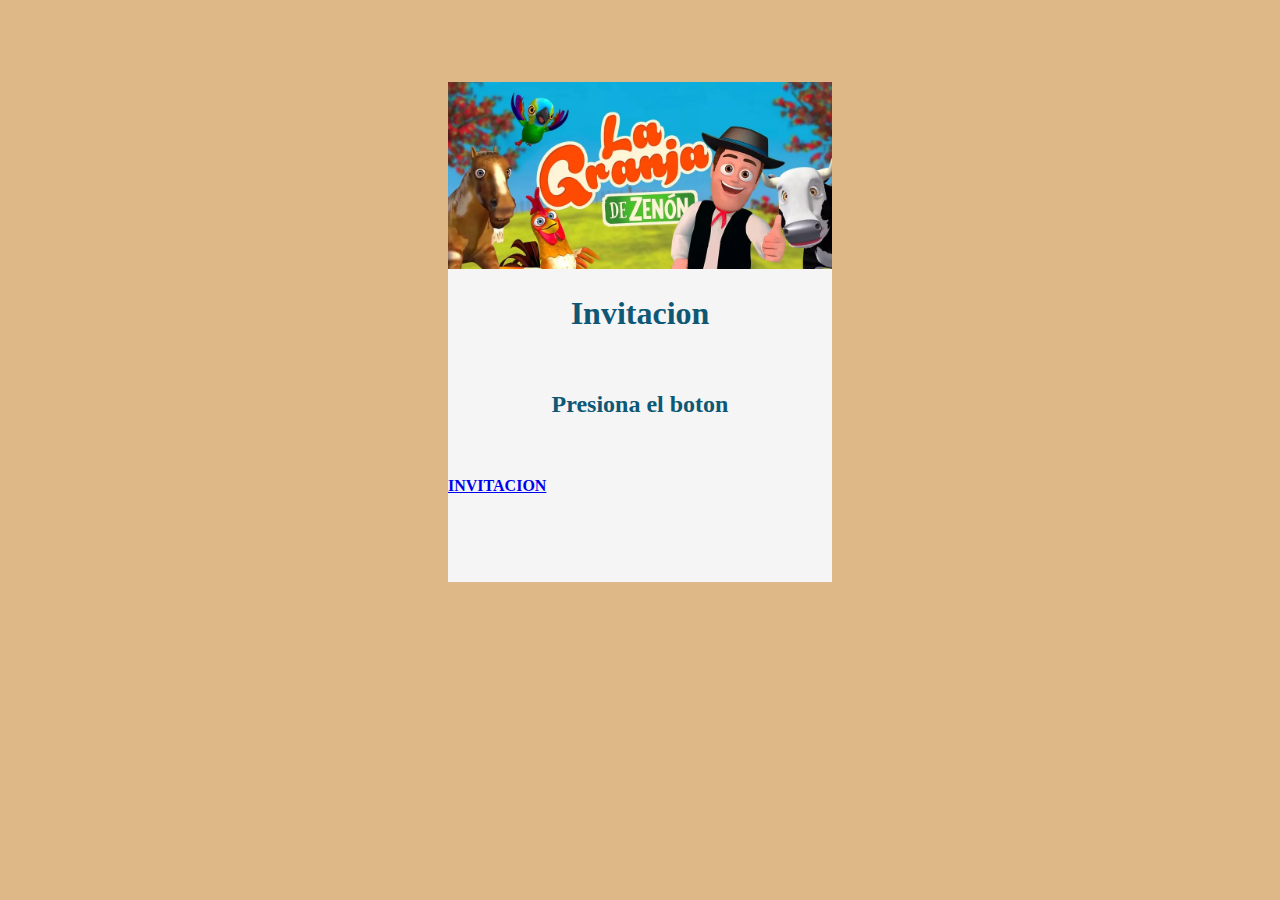
<file: index.html>
<!DOCTYPE html>
<html lang="en">
<head>
    <meta charset="UTF-8">
    <meta name="viewport" content="width=device-width, initial-scale=1.0">
    <link rel="stylesheet" href="index.css">
    <title>MIS DOS AÑITOS</title>
    <embed src="Musica/Bartolito - La Granja de Zenón .mp3"  autostarty="true" loop="true" volumr="50" width="0" height="0">
    
   
    </head>
<body>
      
    <div class="natsito">
       <img src="img/edi.jpg" alt="">     
       <h1 class="letra">Invitacion</h1><br>
       <h2 class="letra dos">Presiona el boton</h2><br>
       <h4><a href="prueba.html">INVITACION</a></h4>
       
       <br>
       
    </div>
    
</body>
</html>
</file>
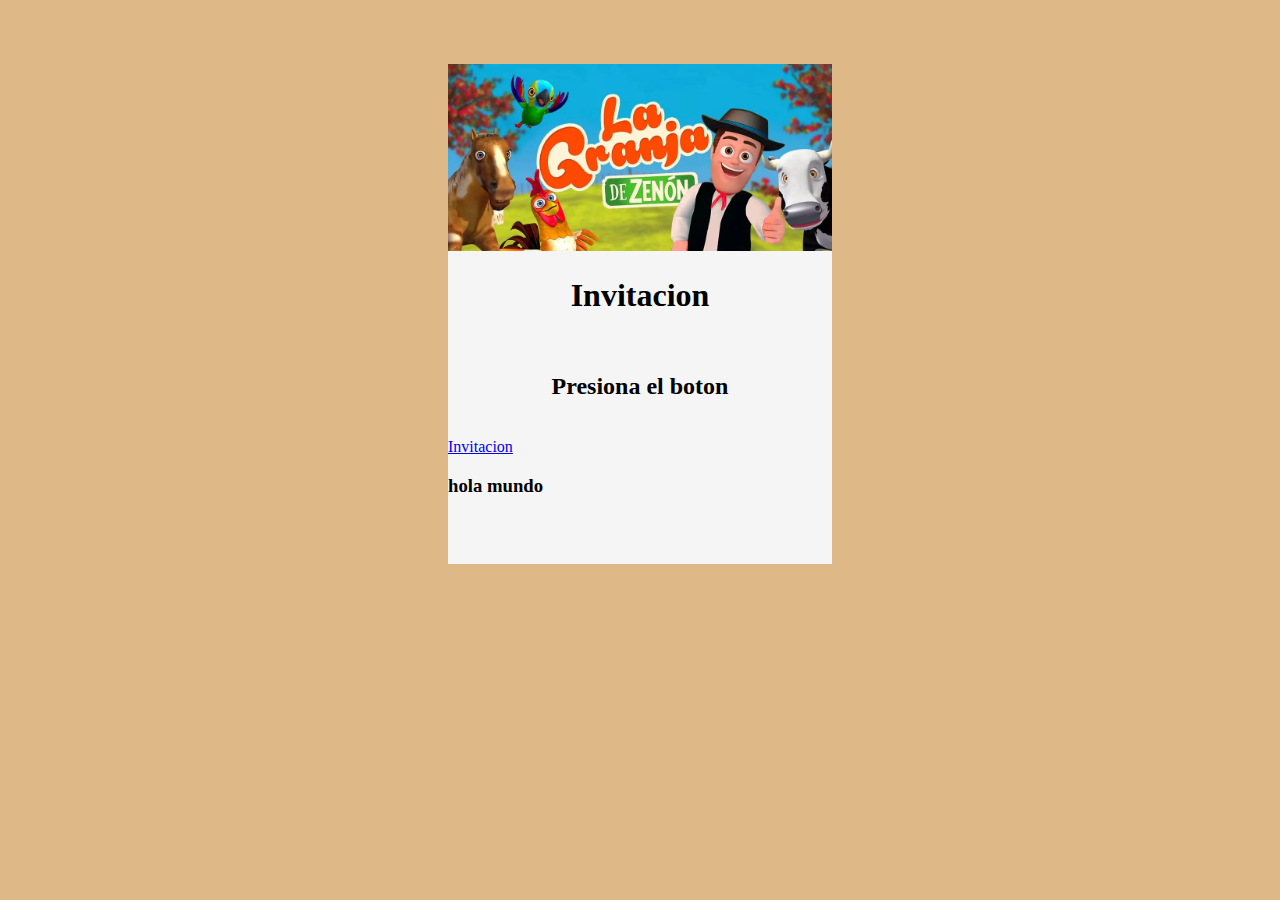
<file: prin.html>
<!DOCTYPE html>
<html lang="en">
<head>
    <meta charset="UTF-8">
    <meta name="viewport" content="width=device-width, initial-scale=1.0">
    <link rel="stylesheet" href="prin.css">
    <title>Login</title>
</head>
<body>
    
    <div class="natsito">
       <img src="img/edi.jpg" alt="">     
       <h1>Invitacion</h1><br>
       <h2>Presiona el boton</h2><br>
       <a href="prueba.html">Invitacion</a>
       <h3>hola mundo</h3>
    </div>
    
</body>
</html>
</file>
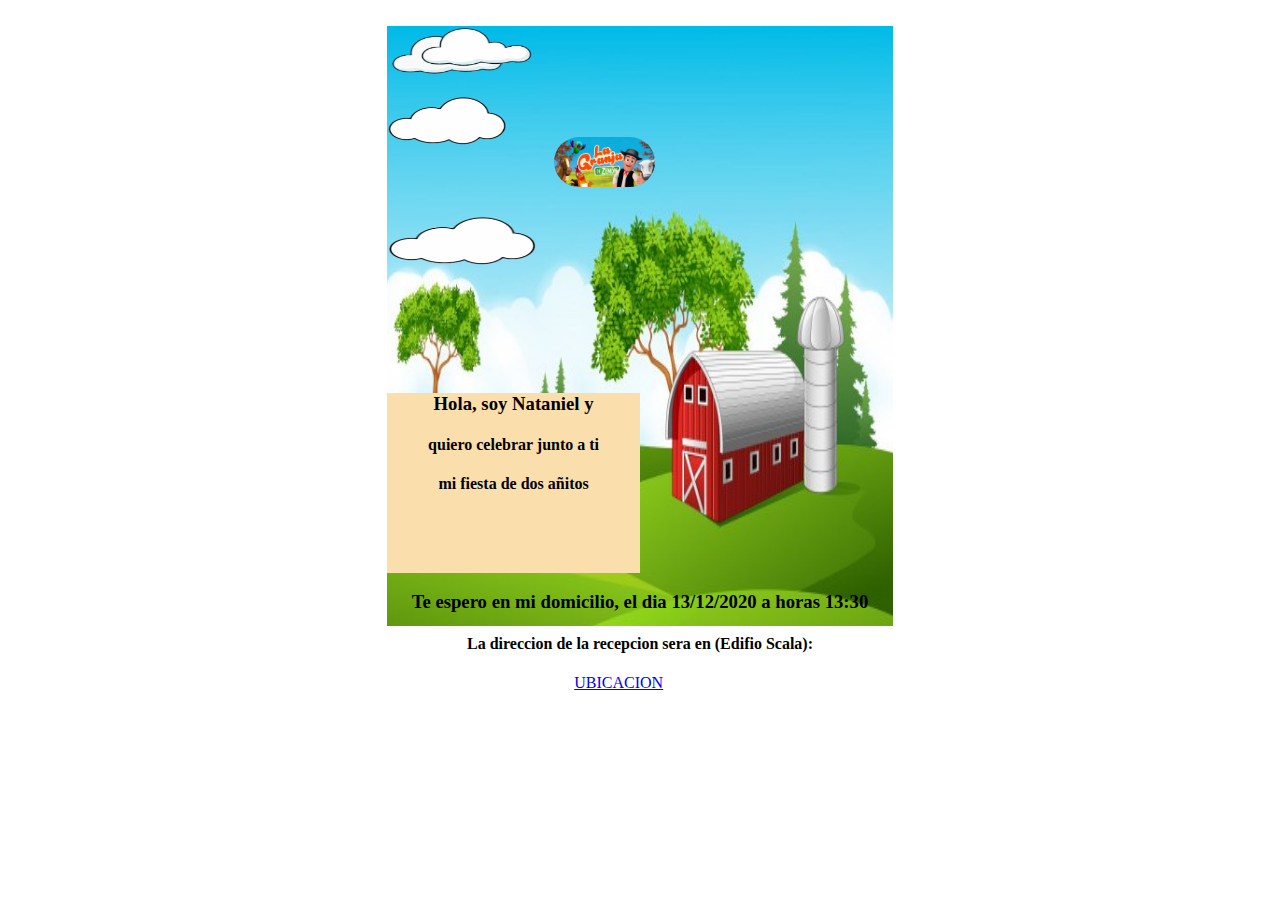
<file: prueba.html>
<!DOCTYPE html>
<html lang="en">
<head>
    <meta charset="UTF-8">
    <meta name="viewport" content="width=device-width, initial-scale=1.0">
    <link rel="stylesheet" href="prueba.css">
    <title>MIS DOS AÑITOS</title>
    <embed src="Musica/Exacto Granja - La Granja de Zenón 5 _ El Reino Infantil-[AudioTrimmer.com].mp3"  autostarty="true" loop="true" volumr="50" width="0" height="0">
    
   
</head>
<body>
    <div class="inicio">
        <div class="nube"></div>
        <div class="nube2"></div>
        <div class="nube3"></div>
        <div class="natsito">
            <img src="img/edi.jpg" alt="">     
        </div>
        <div class="info">
            <h3>Hola, soy Nataniel y </h3>
            <h4>quiero celebrar junto a ti</h4>          
            <h4>mi fiesta de dos añitos</h4>
            
            <h3></h3>
        </div>
        <div id="cont">
            
            <h3>Te espero en mi domicilio, el dia 13/12/2020 a horas 13:30</h3>
            <h4>La direccion de la recepcion sera en (Edifio Scala):</h4>
            <a href="https://maps.google.com/?q=-17.392055,-66.163099&entry=gps">UBICACION</a>
            <br>
            <br>
        </div>
    </div>

</body>
</html>
</file>
<file: index.css>
body{
    margin: 0%;
    padding: 0%;
    background-color: burlywood;
}

.link{
    width: 30%;
    margin-left: 40%;
    font-style: italic;
    background-color: burlywood;
}

.natsito {
    margin-top: 5%;
    margin-left: 35%;
    width: 30%;
    height: 500px;
    background-color: whitesmoke;
}
img{
    width: 100%;

}

.letra{
    text-align: center;
    color: rgb(14, 88, 117);
}
h1{
    text-align: center;
}
h2{
    text-align: center;
}


@media (max-width: 700px) {
    .natsito{
        width: 100%;
        text-align: center;
        margin: 20% 0 0 0;
    }
    h4{
        text-align: center;
    }
}
</file>
<file: prin.css>
body{
    margin: 0%;
    padding: 0%;
    background-color: burlywood;
}

.natsito {
    margin-top: 5%;
    margin-left: 35%;
    width: 30%;
    height: 500px;
    background-color: whitesmoke;
}
img{
    width: 100%;

}
h1{
    text-align: center;
}
h2{
    text-align: center;
}


@media (max-width: 700px) {
    .natsito{
        width: 100%;
        text-align: center;
        margin: 20% 0 0 0;
    }
}
</file>
<file: prueba.css>
body{
    
    overflow: hidden;
}
.nube{
    width: 150px;
    height: 50px;
    background-image: url(img/nubesita.png);
    background-size: 100% 100%;
    position: absolute;
    animation: movimiento1 10s infinite;
}

@keyframes movimiento1 {
    from{
        margin-left: 29%;
    }
    to{
        margin-left: 0%;
    }
}


.nube2{
    width: 120px;
    height: 50px;
    background-image: url(img/nubesota.png);
    background-size: 100% 100%;
    position: absolute;
    animation: movimiento3 13s infinite;
    margin-top: 70px;
}
@keyframes movimiento3 {
    from {
       margin-left: -3%;
    }

    to {
       margin-left: 30%;
    }
}
.nube3 {
    width: 150px;
    height: 50px;
    background-image: url(img/nubesota.png);
    background-size: 100% 100%;
    position: absolute;
    animation: movimiento2 8s infinite;
    margin-top: 190px;
}
@keyframes movimiento2 {
    from {
       margin-left: 8%;
    }

    to {
       margin-left: 0%;
    }
}

#cont {
    border: aquamarine 2px;
    width: 100%;
    height: 20%;
    
}

h3{
    text-align: center;
}
a{
    margin-left:37%;
}
h4{
    text-align: center;
}
.inicio{
    margin-left: 30%;
    width: 40%;
    height: 600px;
    background-image: url(img/granja2.jpg);
    background-repeat: no-repeat;
    background-size: 100% 800px;
}
.info{
    width: 50%;
    height: 30%;
    background-color: rgb(250, 223, 173);
    margin-top: 40%;
}

img{
    width: 20%;
    height: 20%;
    margin-left: 33%;
    margin-top: 22%;
    border-radius: 50px;
}

@media (max-width: 700px) {
    body{
        margin: 0;
    }
    .inicio{
        width: 100%;
        height: 80%;
        margin: 0;
        
    }
    .info{
        width: 55%;
        margin-top: 73%;
    }
    
    img{
        width: 45%;
        height: 80%;
        margin-left: 55%;
        margin-top: 3%;
    }
    .nube3{
        margin-top: 150px;
    }
    @keyframes movimiento2 {
        from {
            margin-left: 64%;
        }

        to {
            margin-left: 0%;
        }
    }
    @keyframes movimiento3 {
        from {
            margin-left: -3%;
        }

        to {
            margin-left: 30%;
        }
    }
    #cont{
        margin-top: 0px;
        height: 20%;
        width: 100%;
    }
    a{
        text-align: center;
    }
    h4, h3{
        color: rgb(20, 19, 19);
    }
}
</file>
